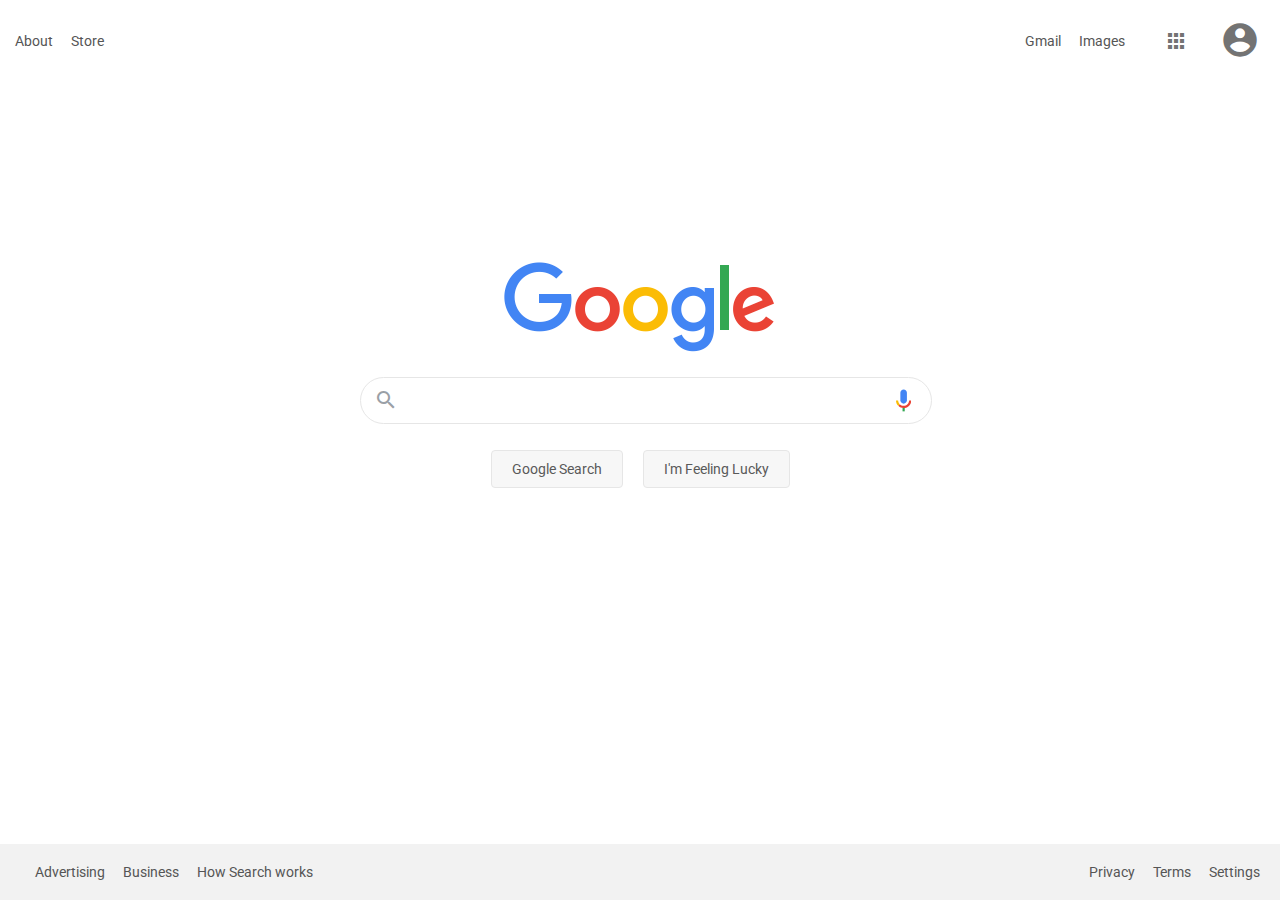
<file: index.html>
<!DOCTYPE html>
<html lang="en">
  <head>
    <meta charset="UTF-8" />
    <meta http-equiv="X-UA-Compatible" content="IE=edge" />
    <meta name="viewport" content="width=device-width, initial-scale=1.0" />
    <title>Google</title>

    <link rel="preconnect" href="https://fonts.gstatic.com" />
    <link
      href="https://fonts.googleapis.com/css2?family=Roboto&display=swap"
      rel="stylesheet"
    />
    <link
      href="https://fonts.googleapis.com/icon?family=Material+Icons"
      rel="stylesheet"
    />

    <link rel="stylesheet" href="css/reset.css" />
    <link rel="stylesheet" href="css/styles.css" />
  </head>
  <body>
    <header>
      <div class="top-left-nav-container">
        <ul>
          <li><a href="#">About</a></li>
          <li><a href="#">Store</a></li>
        </ul>
      </div>

      <div class="top-right-nav-container">
        <div class="gmail-images-container">
          <ul>
            <li><a href="#">Gmail</a></li>
            <li><a href="#">Images</a></li>
          </ul>
        </div>

        <div class="apps-account-container">
          <div class="dots-container">
            <span class="material-icons dots">apps</span>
          </div>
          <span class="material-icons profile-icon">account_circle</span>
        </div>
      </div>
    </header>

    <main>
      <div class="logo-search-container">
        <img src="images/logo.png" alt="Google Logo" />
        <form action="">
          <div class="search-bar">
            <span class="material-icons search-icon">search</span>
            <input type="search" name="search" id="search-input" />

            <svg
              class="mic-icon"
              version="1.1"
              xmlns="http://www.w3.org/2000/svg"
              x="0"
              y="0"
              viewBox="0 0 296.8 426.4"
              xml:space="preserve"
            >
              <path
                d="M148.4 276.1c-35.2 0-63.7-28.5-63.7-63.7V63.7C84.7 28.5 113.2 0 148.4 0s63.7 28.5 63.7 63.7v148.7c0 35.2-28.5 63.7-63.7 63.7z"
                fill="#4285f4"
              />
              <rect
                x="127.2"
                y="348.5"
                width="42.5"
                height="77.9"
                fill="#34a853"
              />
              <path
                d="M254.8 213.2c-.1 58.6-47.8 106.3-106.4 106.3-29.4 0-56.1-12-75.4-31.4l-29.7 29.7c26.9 26.9 64 43.6 105.1 43.6 81.9 0 148.3-66.4 148.4-148.3h-42z"
                fill="#ea4335"
              />
              <path
                d="M73 288.1c-19.1-19.2-31-45.7-31-74.9H0C0 254 16.6 291 43.3 317.8L73 288.1z"
                fill="#fbbc05"
              />
            </svg>
          </div>

          <div class="search-buttons-container">
            <button class="search-button">Google Search</button>
            <button class="search-button">I'm Feeling Lucky</button>
          </div>
        </form>
      </div>
    </main>

    <footer>
      <div>
        <ul>
          <li>
            <a href="#">Advertising</a>
          </li>
          <li>
            <a href="#">Business</a>
          </li>
          <li>
            <a href="#">How Search works</a>
          </li>
        </ul>
      </div>
      <div>
        <ul>
          <li>
            <a href="#">Privacy</a>
          </li>
          <li>
            <a href="#">Terms</a>
          </li>
          <li>
            <a href="#">Settings</a>
          </li>
        </ul>
      </div>
    </footer>
  </body>
</html>
</file>
<file: css/styles.css>
body {
  display: flex;
  flex-direction: column;
  justify-content: space-between;
  font-family: Roboto, arial, sans-serif;
  font-size: 14px;
  color: #222;
  height: 100vh;
}

a,
a:link,
a:visited,
a:active {
  text-decoration: none;
  color: #555;
}

a:hover {
  text-decoration: underline;
}

ul {
  display: inline-block;
  margin: 0;
  padding: 0;
}

li {
  padding: 0;
  margin-left: 15px;
  /* margin-top: 10px; */
  list-style: none;
  display: inline-block;
}

header {
  display: flex;
  justify-content: space-between;
  padding: 0;
  margin-top: 20px;
}

main {
  margin: auto;
  margin-top: 200px;
  width: 100%;
  text-align: center;
}

footer {
  display: flex;
  justify-content: space-between;
  padding: 20px;
  margin-top: 20px;
  background-color: #f2f2f2;
}

footer > a {
  color: red;
}

.top-left-nav-container,
.top-right-nav-container {
  display: flex;
  justify-content: space-between;
  align-items: center;
  /* width: 300px; */
  vertical-align: middle;
}

.gmail-images-container {
  display: inline-block;
  padding: 0 30px;
}

.app-account-container {
  flex-grow: 1;
}

.dots-container {
  display: inline-block;
  padding: 9px;
}
.dots-container:hover {
  background-color: hsl(0, 0%, 90%);
  border-radius: 99999px;
}

.dots {
  display: inline-block;
  padding: 0;
  margin: 0;
  /* margin-left: 20px;
  margin-top: 6px; */
  vertical-align: top;
  color: hsl(0, 0%, 45%);
}

.profile-icon {
  font-size: 40px;
  margin: 0;
  margin-left: 20px;
  margin-right: 20px;
  padding: 0;
  display: inline-block;
  vertical-align: top;
  color: hsl(0, 0%, 45%);
}

.profile-icon:hover {
  box-shadow: 0px 0px 5px hsl(0, 0%, 50%);
  border-radius: 9999px;
}

.logo-search-container {
  margin: auto;
  max-width: 560px;
  width: 100%;
}

.search-bar {
  display: flex;
  justify-content: space-between;
  padding: 0;
  margin: auto;
  margin-top: 20px;
  padding: 5px;
  width: 100%;
  border-radius: 99999px;
  border: 1px hsl(0, 0%, 90%) solid;
  outline: none;
}

.search-bar:focus,
.search-bar:hover,
.search-bar:active {
  box-shadow: 0px 0px 6px hsl(0, 0%, 85%);
}

#search-input {
  outline: none;
  padding: 0;
  margin: 3px 0 0 0;
  border: none;
  display: inline-block;
  width: 100%;
  height: 2em;
  font-size: 14px;
}

.search-icon {
  padding: 0;
  margin: 3px 8px;
  line-height: 1.2;
  display: inline;
  color: #9aa0a6;
}

.mic-icon {
  width: 18px;
  padding: 0;
  margin: 3px 15px;
}
.search-buttons-container {
  display: flex;
  justify-content: center;
  margin-top: 26px;
}

button {
  margin: 0 10px;
  border: 1px solid hsl(0, 0%, 90%);
  border-radius: 4px;
  padding: 10px 20px;
  background-color: hsl(0, 0%, 97%);
  color: #595959;
}

button:active,
button:hover,
button:focus {
  box-shadow: 0px 0px 2px hsl(0, 0%, 40%);
}
</file>
